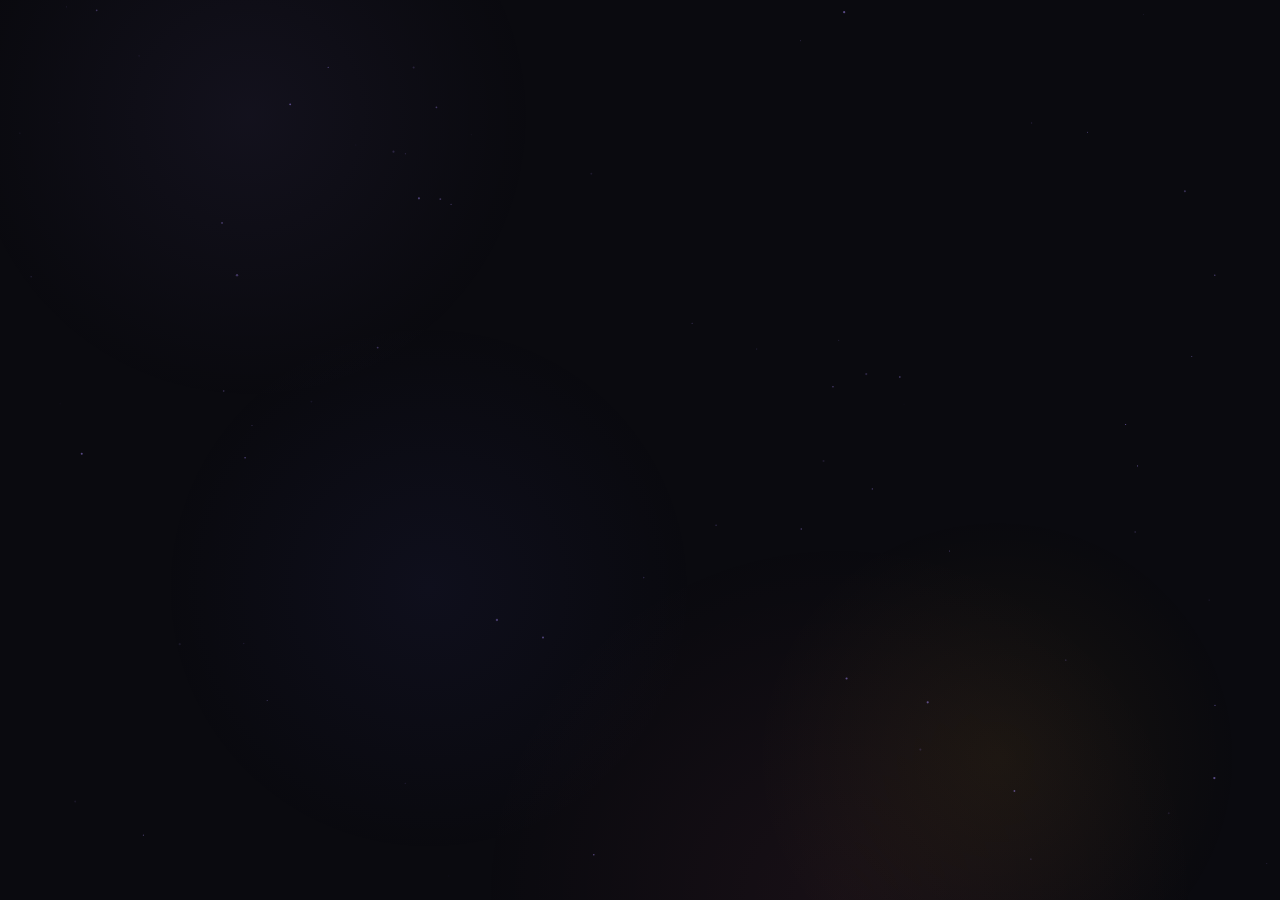
<file: index.html>
<!DOCTYPE html>
<html lang="en">
<head>
  <meta charset="UTF-8" />
  <meta name="viewport" content="width=device-width, initial-scale=1.0"/>
  <title>Quizify — by lamhariem</title>
  <link rel="preconnect" href="https://fonts.googleapis.com">
  <link href="https://fonts.googleapis.com/css2?family=Inter:wght@300;400;500;600;700&family=Playfair+Display:ital,wght@0,700;1,400&display=swap" rel="stylesheet">
  <link rel="stylesheet" href="style.css" />
</head>
<body>

  <canvas id="bg-canvas"></canvas>

  <!-- SPLASH -->
  <div id="splash">
    <div class="splash-inner">
      <div class="splash-logo">Q</div>
      <h1 class="splash-name">lamhariem</h1>
      <p class="splash-sub">presents</p>
      <h2 class="splash-title">Quizify</h2>
    </div>
  </div>

  <div id="app" class="hidden">

    <!-- SCREEN 1: Welcome -->
    <div id="screen-welcome" class="screen active">
      <nav class="nav">
        <div class="nav-brand">Quizify</div>
        <div class="nav-tag">by lamhariem</div>
      </nav>

      <main class="welcome-main">
        <div class="hero">
          <div class="hero-badge">✦ AI-Powered Quiz Generator</div>
          <h1 class="hero-title">Learn anything.<br/><em>Quiz everything.</em></h1>
          <p class="hero-desc">Paste your notes, articles, or any text in any language — Quizify turns it into an interactive quiz in seconds.</p>
        </div>

        <div class="input-wrap">
          <div class="input-box" id="input-box">
            <div class="input-toolbar">
              <div class="toolbar-dots">
                <span></span><span></span><span></span>
              </div>
              <span class="toolbar-hint">paste anything here</span>
            </div>
            <textarea id="paste-input" placeholder="Your notes, a Wikipedia article, a PDF excerpt, existing questions... any language works.&#10;&#10;AI will handle the rest."></textarea>
          </div>

          <div class="cta-wrap">
            <button class="cta-btn" id="convert-btn">
              Generate Quiz
              <svg width="16" height="16" viewBox="0 0 24 24" fill="none" stroke="currentColor" stroke-width="2.5"><path d="M5 12h14M12 5l7 7-7 7"/></svg>
            </button>
            <p class="cta-status" id="convert-status"></p>
          </div>

          <div class="or-row">
            <span class="or-line"></span>
            <span class="or-text">or upload</span>
            <span class="or-line"></span>
          </div>

          <button class="upload-btn" id="load-file-btn">
            <svg width="16" height="16" viewBox="0 0 24 24" fill="none" stroke="currentColor" stroke-width="2"><path d="M21 15v4a2 2 0 01-2 2H5a2 2 0 01-2-2v-4M17 8l-5-5-5 5M12 3v12"/></svg>
            Upload .txt or .pdf
          </button>
          <input type="file" id="file-input" accept=".txt,.pdf" style="display:none"/>
        </div>
      </main>

      <footer class="footer">✦ lamhariem</footer>
    </div>

    <!-- SCREEN 2: Question -->
    <div id="screen-question" class="screen">
      <div class="quiz-topbar">
        <span id="q-title" class="q-label">Question 1 of 5</span>
        <span id="q-score" class="q-score-label">0 pts</span>
      </div>
      <div class="progress-track">
        <div class="progress-fill" id="progress-fill"></div>
      </div>

      <div class="quiz-main">
        <div class="q-card">
          <p id="q-text"></p>
        </div>
        <div id="options-wrap"></div>
        <div class="quiz-footer">
          <p id="feedback" class="feedback"></p>
          <button class="next-btn hidden" id="next-btn">Next <span>→</span></button>
        </div>
      </div>

      <footer class="footer">✦ lamhariem</footer>
    </div>

    <!-- SCREEN 3: Results -->
    <div id="screen-results" class="screen">
      <div class="results-main">
        <div class="results-top">
          <p id="grade-text" class="grade-label"></p>
          <div class="score-circle" id="score-card">
            <svg class="score-ring-svg" viewBox="0 0 120 120">
              <circle cx="60" cy="60" r="54" fill="none" stroke="#1a1a2e" stroke-width="8"/>
              <circle id="score-arc" cx="60" cy="60" r="54" fill="none" stroke="url(#arcGrad)" stroke-width="8" stroke-linecap="round" stroke-dasharray="339" stroke-dashoffset="339" transform="rotate(-90 60 60)"/>
              <defs>
                <linearGradient id="arcGrad" x1="0%" y1="0%" x2="100%" y2="0%">
                  <stop offset="0%" stop-color="#6366f1"/>
                  <stop offset="100%" stop-color="#a78bfa"/>
                </linearGradient>
              </defs>
            </svg>
            <div class="score-inner">
              <p id="score-display"></p>
              <p id="pct-display" class="score-pct"></p>
            </div>
          </div>
        </div>

        <div class="results-btns">
          <button class="cta-btn" id="play-again-btn">Play Again</button>
          <button class="upload-btn" id="new-file-btn">New Questions</button>
        </div>

        <p class="credit">made with ♥ by lamhariem</p>
      </div>
      <footer class="footer">✦ lamhariem</footer>
    </div>

  </div>

  <script src="app.js"></script>
</body>
</html>
</file>
<file: style.css>
/* ── Reset ────────────────────────────────────────────────────────── */
*, *::before, *::after { box-sizing: border-box; margin: 0; padding: 0; }

:root {
  --bg:       #0a0a0f;
  --surface:  #111118;
  --surface2: #16161f;
  --border:   #1e1e2e;
  --border2:  #2a2a3e;
  --indigo:   #6366f1;
  --violet:   #a78bfa;
  --rose:     #fb7185;
  --amber:    #fbbf24;
  --text:     #f4f4f8;
  --text2:    #9898b0;
  --text3:    #4a4a65;
  --success:  #34d399;
  --error:    #f87171;
  --glow:     rgba(99,102,241,0.15);
}

body {
  background: var(--bg);
  color: var(--text);
  font-family: 'Inter', sans-serif;
  min-height: 100vh;
  overflow-x: hidden;
  -webkit-font-smoothing: antialiased;
}

/* ── Canvas ───────────────────────────────────────────────────────── */
#bg-canvas {
  position: fixed; inset: 0;
  z-index: 0;
  pointer-events: none;
}

/* ── Splash ───────────────────────────────────────────────────────── */
#splash {
  position: fixed; inset: 0;
  background: var(--bg);
  display: flex; align-items: center; justify-content: center;
  z-index: 999;
  animation: fadeOut 0.7s ease 2.5s forwards;
}

.splash-inner {
  text-align: center;
  animation: splashIn 0.6s cubic-bezier(0.34, 1.56, 0.64, 1);
}

@keyframes splashIn {
  from { opacity: 0; transform: scale(0.8) translateY(24px); }
  to   { opacity: 1; transform: scale(1) translateY(0); }
}

.splash-logo {
  width: 72px; height: 72px;
  background: linear-gradient(135deg, var(--indigo), var(--violet));
  border-radius: 20px;
  font-family: 'Playfair Display', serif;
  font-size: 40px;
  font-weight: 700;
  color: white;
  display: flex; align-items: center; justify-content: center;
  margin: 0 auto 24px;
  box-shadow: 0 0 0 1px rgba(99,102,241,0.3), 0 20px 60px rgba(99,102,241,0.3);
  animation: logoGlow 2s ease-in-out infinite;
}

@keyframes logoGlow {
  0%, 100% { box-shadow: 0 0 0 1px rgba(99,102,241,0.3), 0 20px 60px rgba(99,102,241,0.3); }
  50%       { box-shadow: 0 0 0 1px rgba(99,102,241,0.5), 0 20px 80px rgba(99,102,241,0.5); }
}

.splash-name {
  font-size: 13px;
  font-weight: 500;
  color: var(--text2);
  letter-spacing: 3px;
  text-transform: uppercase;
  margin-bottom: 8px;
}

.splash-sub {
  font-size: 12px;
  color: var(--text3);
  letter-spacing: 2px;
  margin-bottom: 6px;
}

.splash-title {
  font-family: 'Playfair Display', serif;
  font-size: 42px;
  font-weight: 700;
  background: linear-gradient(135deg, var(--text), var(--violet));
  -webkit-background-clip: text;
  -webkit-text-fill-color: transparent;
  background-clip: text;
}

@keyframes fadeOut { to { opacity: 0; pointer-events: none; } }

/* ── App ──────────────────────────────────────────────────────────── */
#app { max-width: 780px; margin: 0 auto; min-height: 100vh; position: relative; z-index: 1; }

.hidden { display: none !important; }

.screen {
  display: none; flex-direction: column; min-height: 100vh;
  animation: screenIn 0.45s cubic-bezier(0.4, 0, 0.2, 1);
}

.screen.active { display: flex; }

@keyframes screenIn {
  from { opacity: 0; transform: translateY(18px); }
  to   { opacity: 1; transform: translateY(0); }
}

/* ── Nav ──────────────────────────────────────────────────────────── */
.nav {
  display: flex;
  justify-content: space-between;
  align-items: center;
  padding: 28px 40px;
  border-bottom: 1px solid var(--border);
}

.nav-brand {
  font-family: 'Playfair Display', serif;
  font-size: 22px;
  font-weight: 700;
  background: linear-gradient(90deg, var(--text), var(--violet));
  -webkit-background-clip: text;
  -webkit-text-fill-color: transparent;
  background-clip: text;
}

.nav-tag {
  font-size: 11px;
  font-weight: 500;
  color: var(--text3);
  letter-spacing: 2px;
  text-transform: uppercase;
  padding: 6px 14px;
  border: 1px solid var(--border2);
  border-radius: 100px;
}

/* ── Welcome main ─────────────────────────────────────────────────── */
.welcome-main {
  padding: 64px 40px 40px;
  display: flex;
  flex-direction: column;
  gap: 52px;
  flex: 1;
}

/* ── Hero ─────────────────────────────────────────────────────────── */
.hero { max-width: 580px; }

.hero-badge {
  display: inline-flex;
  align-items: center;
  gap: 6px;
  font-size: 11px;
  font-weight: 600;
  letter-spacing: 1.5px;
  text-transform: uppercase;
  color: var(--violet);
  background: rgba(167,139,250,0.08);
  border: 1px solid rgba(167,139,250,0.2);
  padding: 6px 14px;
  border-radius: 100px;
  margin-bottom: 24px;
}

.hero-title {
  font-family: 'Playfair Display', serif;
  font-size: 52px;
  font-weight: 700;
  line-height: 1.15;
  color: var(--text);
  margin-bottom: 20px;
}

.hero-title em {
  font-style: italic;
  background: linear-gradient(135deg, var(--indigo), var(--violet), var(--rose));
  -webkit-background-clip: text;
  -webkit-text-fill-color: transparent;
  background-clip: text;
  background-size: 200%;
  animation: gradShift 4s ease infinite;
}

@keyframes gradShift {
  0%, 100% { background-position: 0% 50%; }
  50%       { background-position: 100% 50%; }
}

.hero-desc {
  font-size: 16px;
  line-height: 1.75;
  color: var(--text2);
  font-weight: 400;
  max-width: 480px;
}

/* ── Input wrap ───────────────────────────────────────────────────── */
.input-wrap { display: flex; flex-direction: column; gap: 16px; }

.input-box {
  background: var(--surface);
  border: 1px solid var(--border2);
  border-radius: 16px;
  overflow: hidden;
  transition: border-color 0.25s, box-shadow 0.25s;
}

.input-box:focus-within {
  border-color: rgba(99,102,241,0.5);
  box-shadow: 0 0 0 4px rgba(99,102,241,0.08);
}

.input-toolbar {
  display: flex;
  align-items: center;
  gap: 10px;
  padding: 12px 18px;
  border-bottom: 1px solid var(--border);
  background: var(--surface2);
}

.toolbar-dots {
  display: flex; gap: 6px;
}

.toolbar-dots span {
  width: 10px; height: 10px; border-radius: 50%;
}

.toolbar-dots span:nth-child(1) { background: #f87171; }
.toolbar-dots span:nth-child(2) { background: #fbbf24; }
.toolbar-dots span:nth-child(3) { background: #34d399; }

.toolbar-hint {
  font-size: 11px;
  color: var(--text3);
  letter-spacing: 1px;
  font-weight: 500;
}

textarea {
  width: 100%;
  height: 200px;
  background: transparent;
  border: none;
  color: var(--text);
  font-family: 'Inter', sans-serif;
  font-size: 15px;
  font-weight: 400;
  padding: 20px 22px;
  resize: none;
  outline: none;
  line-height: 1.75;
}

textarea::placeholder { color: var(--text3); line-height: 1.75; }

/* ── CTA ──────────────────────────────────────────────────────────── */
.cta-wrap { display: flex; flex-direction: column; align-items: flex-start; gap: 10px; }

.cta-btn {
  display: inline-flex;
  align-items: center;
  gap: 10px;
  background: linear-gradient(135deg, var(--indigo), var(--violet));
  color: white;
  border: none;
  border-radius: 12px;
  font-family: 'Inter', sans-serif;
  font-size: 15px;
  font-weight: 600;
  padding: 16px 32px;
  cursor: pointer;
  transition: transform 0.2s, box-shadow 0.2s, opacity 0.2s;
  box-shadow: 0 8px 32px rgba(99,102,241,0.35);
  letter-spacing: 0.3px;
  position: relative;
  overflow: hidden;
}

.cta-btn::after {
  content: '';
  position: absolute; inset: 0;
  background: linear-gradient(135deg, rgba(255,255,255,0.1), transparent);
  pointer-events: none;
}

.cta-btn:hover { transform: translateY(-2px); box-shadow: 0 14px 40px rgba(99,102,241,0.45); }
.cta-btn:active { transform: translateY(0); }
.cta-btn svg { transition: transform 0.2s; }
.cta-btn:hover svg { transform: translateX(3px); }

.cta-status {
  font-size: 14px;
  color: var(--text2);
  min-height: 20px;
  padding-left: 4px;
}

/* ── OR row ───────────────────────────────────────────────────────── */
.or-row { display: flex; align-items: center; gap: 16px; }
.or-line { flex: 1; height: 1px; background: var(--border); }
.or-text { font-size: 12px; color: var(--text3); letter-spacing: 1px; font-weight: 500; }

/* ── Upload btn ───────────────────────────────────────────────────── */
.upload-btn {
  display: inline-flex;
  align-items: center;
  gap: 8px;
  background: transparent;
  color: var(--text2);
  border: 1px solid var(--border2);
  border-radius: 12px;
  font-family: 'Inter', sans-serif;
  font-size: 14px;
  font-weight: 500;
  padding: 14px 24px;
  cursor: pointer;
  transition: all 0.2s;
}

.upload-btn:hover {
  border-color: var(--indigo);
  color: var(--text);
  box-shadow: 0 4px 20px rgba(99,102,241,0.12);
  transform: translateY(-1px);
}

/* ── Quiz topbar ──────────────────────────────────────────────────── */
.quiz-topbar {
  display: flex;
  justify-content: space-between;
  align-items: center;
  padding: 24px 40px 16px;
}

.q-label {
  font-size: 12px;
  font-weight: 600;
  color: var(--text3);
  letter-spacing: 1.5px;
  text-transform: uppercase;
}

.q-score-label {
  font-size: 13px;
  font-weight: 600;
  color: var(--violet);
}

.progress-track {
  height: 3px;
  background: var(--border);
  margin: 0 40px;
  border-radius: 2px;
  overflow: hidden;
}

.progress-fill {
  height: 100%;
  background: linear-gradient(90deg, var(--indigo), var(--violet));
  width: 0%;
  transition: width 0.6s cubic-bezier(0.4, 0, 0.2, 1);
  border-radius: 2px;
  box-shadow: 0 0 8px rgba(99,102,241,0.5);
}

/* ── Quiz main ────────────────────────────────────────────────────── */
.quiz-main {
  padding: 32px 40px;
  display: flex;
  flex-direction: column;
  gap: 14px;
  flex: 1;
}

.q-card {
  background: var(--surface);
  border: 1px solid var(--border2);
  border-radius: 16px;
  padding: 32px 36px;
  margin-bottom: 4px;
}

.q-card p {
  font-family: 'Playfair Display', serif;
  font-size: 22px;
  line-height: 1.6;
  color: var(--text);
  font-weight: 700;
}

/* ── Options ──────────────────────────────────────────────────────── */
#options-wrap { display: flex; flex-direction: column; gap: 10px; }

.option-btn {
  background: var(--surface);
  border: 1px solid var(--border2);
  border-radius: 12px;
  color: var(--text);
  font-family: 'Inter', sans-serif;
  font-size: 15px;
  font-weight: 400;
  padding: 18px 22px;
  text-align: left;
  cursor: pointer;
  transition: all 0.18s cubic-bezier(0.4, 0, 0.2, 1);
  width: 100%;
  display: flex;
  align-items: center;
  gap: 14px;
}

.option-btn::before {
  content: attr(data-letter);
  min-width: 28px; height: 28px;
  border-radius: 8px;
  background: var(--surface2);
  border: 1px solid var(--border2);
  font-size: 12px;
  font-weight: 700;
  color: var(--text3);
  display: flex;
  align-items: center;
  justify-content: center;
  transition: all 0.18s;
  flex-shrink: 0;
}

.option-btn:hover:not(:disabled) {
  border-color: rgba(99,102,241,0.4);
  background: #13131e;
  transform: translateX(4px);
}

.option-btn:hover:not(:disabled)::before {
  background: rgba(99,102,241,0.15);
  border-color: var(--indigo);
  color: var(--violet);
}

.option-btn.correct {
  border-color: var(--success);
  background: rgba(52,211,153,0.06);
  color: #6ee7b7;
}

.option-btn.correct::before {
  background: rgba(52,211,153,0.15);
  border-color: var(--success);
  color: var(--success);
}

.option-btn.wrong {
  border-color: var(--error);
  background: rgba(248,113,113,0.06);
  color: #fca5a5;
}

.option-btn.wrong::before {
  background: rgba(248,113,113,0.15);
  border-color: var(--error);
  color: var(--error);
}

.option-btn:disabled { cursor: default; transform: none; }

@keyframes flashPulse {
  0%, 100% { background: var(--surface); }
  50% { background: #1a1a2e; border-color: var(--indigo); }
}

.option-btn.flash { animation: flashPulse 0.25s ease; }

/* ── Yes/No ───────────────────────────────────────────────────────── */
.yesno-btn {
  font-size: 17px;
  font-weight: 600;
  padding: 28px;
  text-align: center;
  justify-content: center;
  letter-spacing: 1px;
}

.yesno-btn::before { display: none; }

#options-wrap:has(.yesno-btn) { flex-direction: row; gap: 12px; }
#options-wrap:has(.yesno-btn) .yesno-btn { flex: 1; }

/* ── Quiz footer ──────────────────────────────────────────────────── */
.quiz-footer {
  display: flex;
  flex-direction: column;
  align-items: center;
  gap: 14px;
  margin-top: 8px;
}

.feedback {
  font-size: 15px;
  font-weight: 600;
  min-height: 22px;
  text-align: center;
}

.next-btn {
  display: inline-flex;
  align-items: center;
  gap: 8px;
  background: transparent;
  border: 1px solid var(--border2);
  border-radius: 10px;
  color: var(--text2);
  font-family: 'Inter', sans-serif;
  font-size: 14px;
  font-weight: 600;
  padding: 12px 32px;
  cursor: pointer;
  transition: all 0.2s;
  letter-spacing: 0.3px;
}

.next-btn:hover {
  border-color: var(--indigo);
  color: var(--violet);
  box-shadow: 0 4px 20px rgba(99,102,241,0.15);
  transform: translateY(-2px);
}

.next-btn span { transition: transform 0.2s; }
.next-btn:hover span { transform: translateX(3px); }

/* ── Results ──────────────────────────────────────────────────────── */
.results-main {
  display: flex;
  flex-direction: column;
  align-items: center;
  justify-content: center;
  gap: 44px;
  flex: 1;
  padding: 60px 40px;
  text-align: center;
}

.results-top { display: flex; flex-direction: column; align-items: center; gap: 20px; }

.grade-label {
  font-family: 'Playfair Display', serif;
  font-size: 26px;
  font-style: italic;
  color: var(--text2);
}

.score-circle {
  position: relative;
  width: 180px; height: 180px;
}

.score-ring-svg {
  position: absolute; inset: 0;
  width: 100%; height: 100%;
}

#score-arc {
  transition: stroke-dashoffset 1.2s cubic-bezier(0.4, 0, 0.2, 1);
}

.score-inner {
  position: absolute; inset: 0;
  display: flex; flex-direction: column;
  align-items: center; justify-content: center;
}

#score-display {
  font-family: 'Playfair Display', serif;
  font-size: 48px;
  font-weight: 700;
  line-height: 1;
}

.score-pct {
  font-size: 13px;
  color: var(--text3);
  font-weight: 500;
  margin-top: 4px;
}

.results-btns {
  display: flex;
  gap: 14px;
  flex-wrap: wrap;
  justify-content: center;
}

.credit {
  font-size: 13px;
  color: var(--text3);
  letter-spacing: 1px;
}

/* ── Footer ───────────────────────────────────────────────────────── */
.footer {
  text-align: right;
  padding: 16px 40px;
  font-size: 11px;
  color: var(--text3);
  letter-spacing: 2px;
  opacity: 0.5;
}

/* ── Mobile ───────────────────────────────────────────────────────── */
@media (max-width: 600px) {
  .nav, .welcome-main, .quiz-main { padding-left: 20px; padding-right: 20px; }
  .quiz-topbar { padding: 20px 20px 12px; }
  .progress-track { margin: 0 20px; }
  .hero-title { font-size: 36px; }
  .cta-btn, .upload-btn { width: 100%; justify-content: center; }
}
</file>
